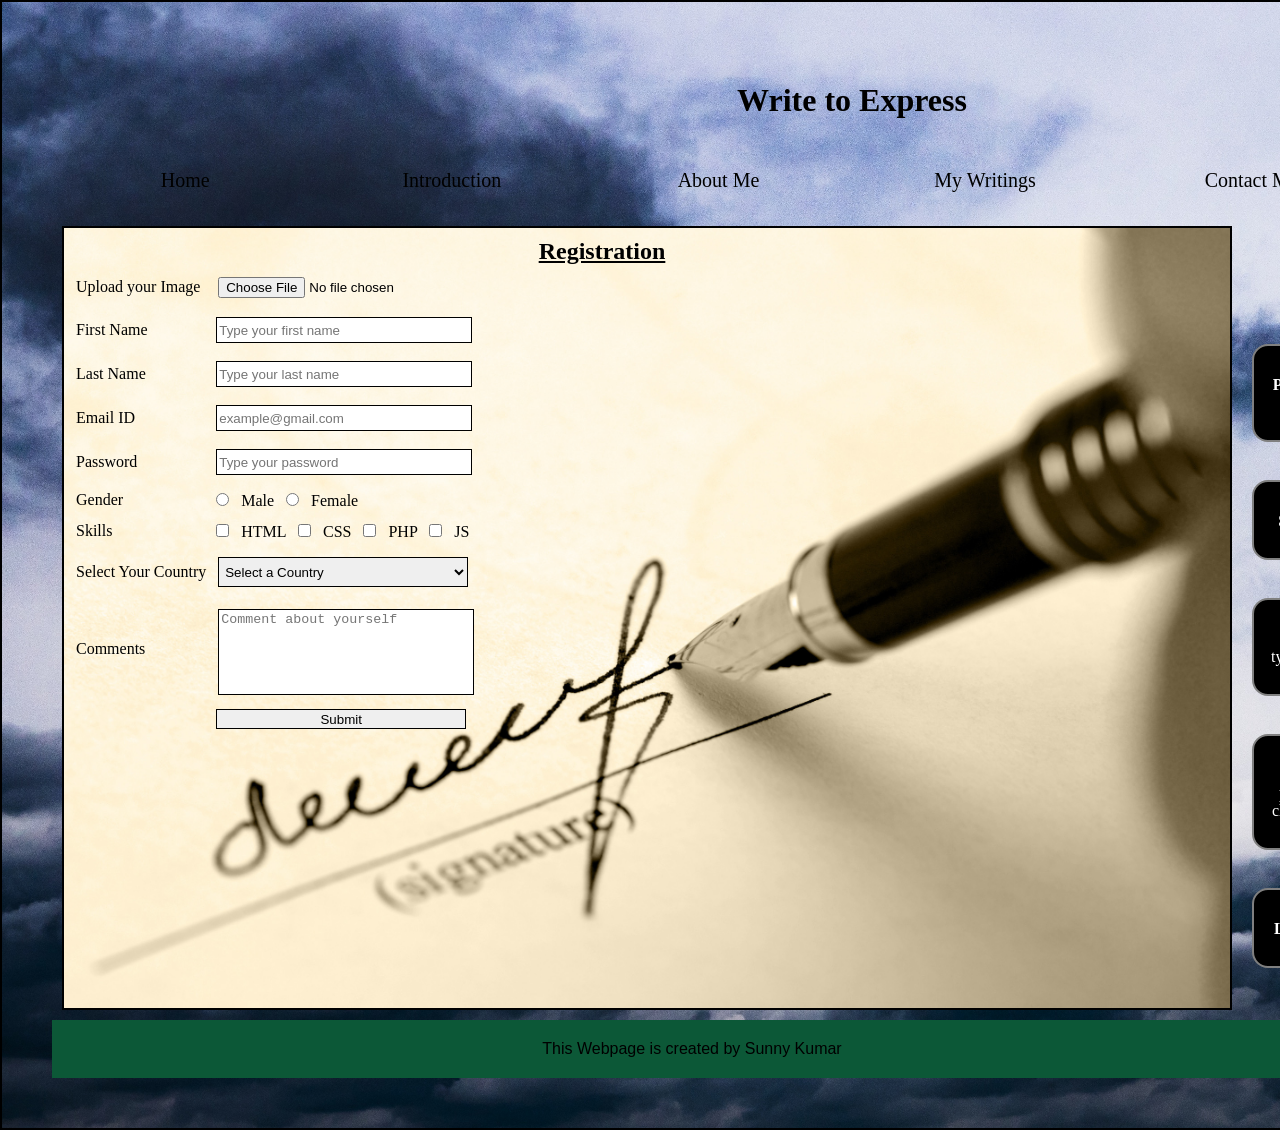
<file: contact-us_b.html>
<!DOCTYPE html>
<html>
	<head>
		<title>Write to Express</title>
		<link rel="stylesheet" href="style_b.css">
	</head>
	
	<body>
		<div id="container">
		
			<iframe src="head_b.html" id="head_iframe"></iframe>

			<div id="content">
				<div class="left-side">
					<form action="process.php" method="post" enctype="multipart/form-data">
					<h2 style="text-align:center;"> <u>Registration</u> </h2>
			<table>
				<tr>
					<td>Upload your Image</td>
					<td><input type ="file" name="up_image"></td>
				</tr>
				<tr>
					<td>First Name </td>
					<td><input type ="text" name="f_name" placeholder="Type your first name"></td>
				</tr>
				<tr>
					<td>Last Name </td>
					<td><input type ="text" name="l_name" placeholder="Type your last name"></td>
				</tr>
				<tr>
					<td>Email ID </td>
					<td><input type ="text" name="email" placeholder="example@gmail.com"></td>
				</tr>
				<tr>
					<td>Password</td>
					<td><input type ="password" name="password" placeholder="Type your password"></td>
				</tr>
				<tr>
					<td>Gender </td>
					<td><input type ="radio" name="gender" value="male"> Male
					<input type ="radio" name="gender" value="female"> Female
				</tr>
				<tr>
					<td>Skills</td>
					<td>
						<input type ="checkbox" value="html">  HTML
						<input type ="checkbox" value="css">  CSS
						<input type ="checkbox" value="php">  PHP
						<input type ="checkbox" value="js">  JS
					</td>
				</tr>
				<tr>
					<td>Select Your Country</td>
					<td>
						<select name="sel_country">
							<option>Select a Country</option>
							<option value="America">America</option>
							<option value="Britain">Britain</option>
							<option value="Canada">Canada</option>
							<option alue="Denmark">Denmark</option>
							<option alue="India">India</option>
						</select>
					</td>
				</tr>
				<tr>
					<td> Comments</td>
					<td> 
						<textarea placeholder="Comment about yourself"></textarea> 
					</td>
				</tr>
				<tr>
					<td></td>
					<td> <input type="submit" value="Submit" name="submit_but"> </td>
				</tr>

			</table>
		</form>
				</div>
				<iframe src="right-side_b.html" id="right-side_iframe"></iframe>
				<div style="clear:both;"></div>
			</div>
			<div id="footer">This Webpage is created by Sunny Kumar</div>
		</div>
	</body>
</html>
</file>
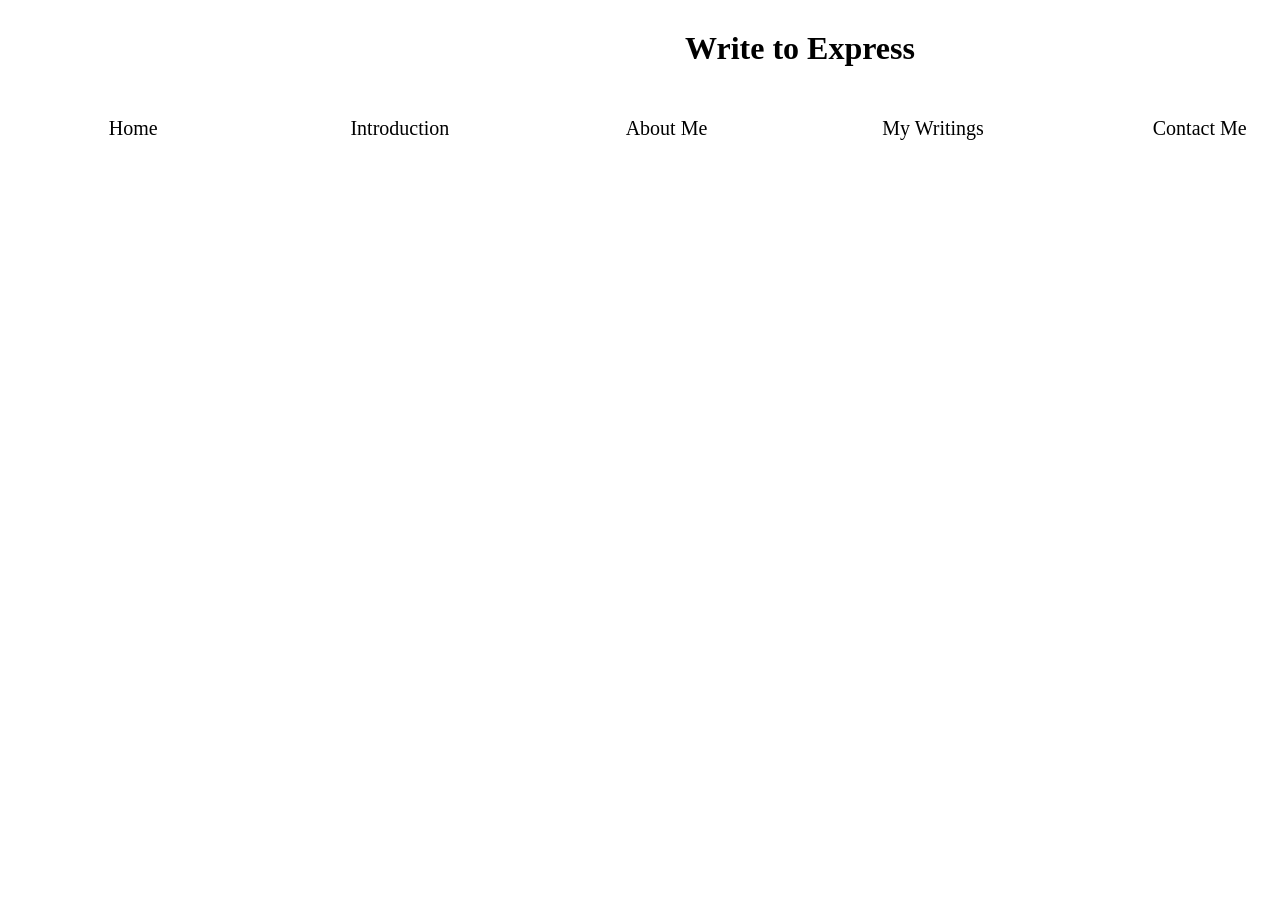
<file: head_b.html>
<html>
	<head>
		<link rel="stylesheet" href="style_b.css">
	</head>
	
	<body>
			<div id="header">
				<h1>Write to Express</h1>
			</div>
			<ul id="nav">
				<a href="index_b.html" target="_top"><li>Home</li></a>
				<a href="index_b.html" target="_top"><li>Introduction</li></a>
				<a href="index_b.html" target="_top"><li>About Me</li></a>
				<a href="index_b.html" target="_top"><li>My Writings</li></a>
				<a href="index_b.html" target="_top"><li>Contact Me</li></a>
				<a href="contact-us_b.html" target="_top"><li>Register</li></a>
				<div style="clear:both;"></div>
			</ul>
	</body>
</html>
</file>
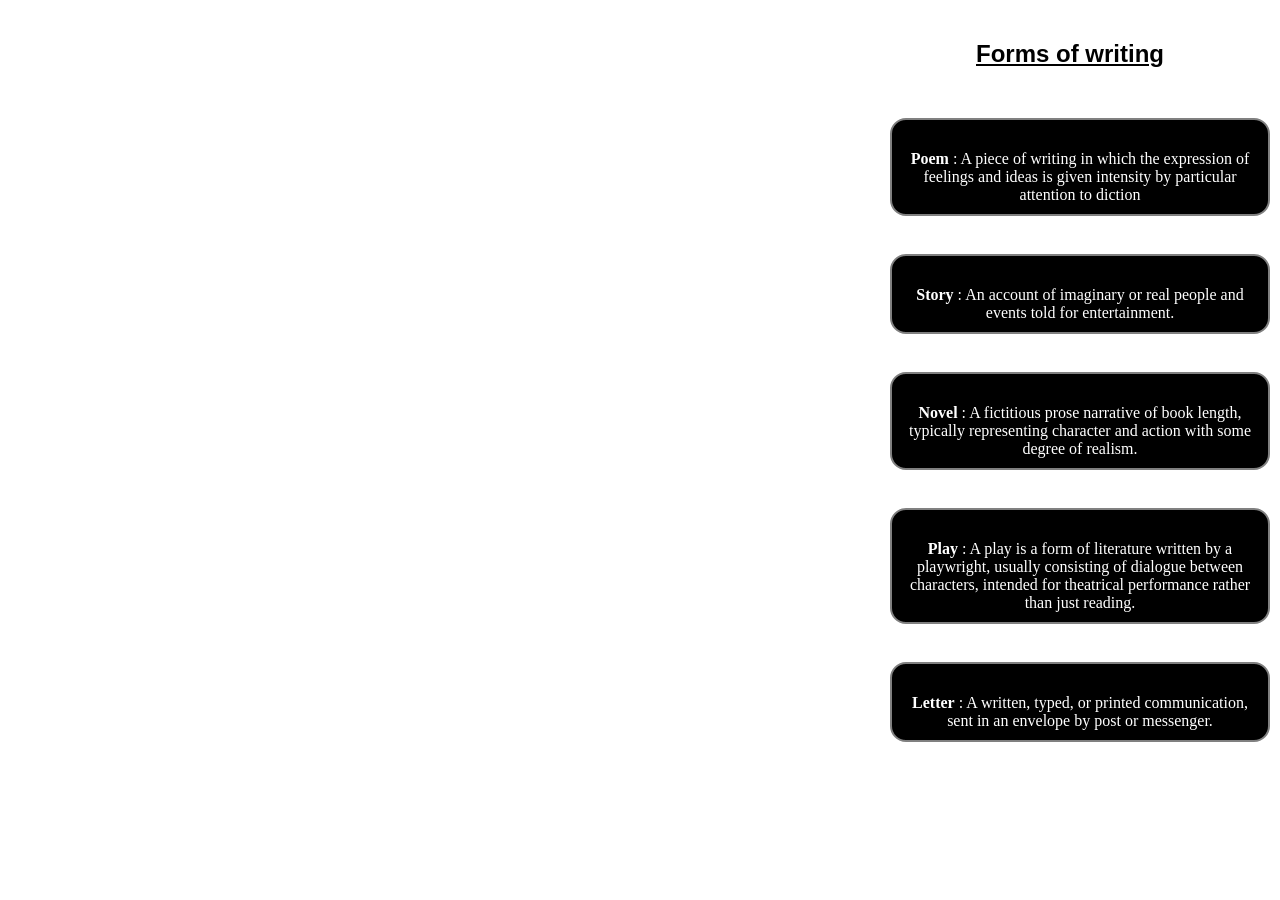
<file: right-side_b.html>
<!DOCTYPE html>
<html>
	<head>
		<link rel="stylesheet" href="style_b.css">
	</head>
	
	<body>
				<div class="right-side">
					<div class="right-top">
						<h2>Forms of writing</h2>
						<div class="form"> <span class="changing">Poem</span> : A piece of writing in which the expression of feelings and ideas is given intensity by particular attention to diction</div><br>
						<div class="form"> <span class="changing">Story</span> : An account of imaginary or real people and events told for entertainment.</div><br>
						<div class="form"> <span class="changing">Novel</span> : A fictitious prose narrative of book length, typically representing character and action with some degree of realism.</div><br>
						<div class="form"> <span class="changing">Play</span> : A play is a form of literature written by a playwright, usually consisting of dialogue between characters, intended for theatrical performance rather than just reading.</div><br>
						<div class="form"> <span class="changing">Letter</span> : A written, typed, or printed communication, sent in an envelope by post or messenger.</div><br>
					</div>
				</div>

	</body>
</html>
</file>
<file: style_b.css>
*{
	margin: 0;
	padding: 0;
}


body{}
	
	#container {
		
		width: 100%;
		min-height: 100%;
		margin: 0px;
		padding: 50px;
		border: 2px black solid;
		background-image: url("picture.jpg");
		background-size: cover;
	}
	
		#header {
			
			width: 1600px;
		}
		
			#header h1 {
				text-align: center;
				color: black;
				padding: 30px;
			}
		
		#nav {
			
			width: 1600px;
		}
		
			#nav li {
				float: left;
				font-size: 20px;
				color: black;
				padding: 20px 0px;
				text-align: center;
				width: 266.6px;
				list-style: none;
			}
			
				#nav li:hover {
					background:black;
					color: whiTe;
				}
			
		#content {
			width: 1600px;
		}
		
			.left-side {
				width: 1190px;
				float:left;
				margin-top:0;
				padding-top: 0;
			}
			
				.main{
					margin:10px;
				}
				
				.main p {
					font-family: arial;
					font-size: 20px;
					font-style: italic;
					padding: 20px 20px;
				}
				
				.main-image{
					width: 360px;
					height: 300px;
					padding: 0 0 0 20px;
					margin-top:0;
					padding-top: 0;
                    border-radius: 1em;
                    
				}
			
			.right-side {
				width: 400px;
				height: 780px;
				float: right;
			}
			
				.right-top h2{
					text-decoration: underline;
					width: 360px;
					text-align: center;
					font-family: arial; 
					padding: 40px 10px;
				}
				
					.form{
						background: black;
						color: white;
						margin: 10px 10px ; 
						padding:10px;
						padding-top: 30px;
						text-align: center;
						border: 2px solid gray;
                        border-radius: 1em;
					}

                    .changing{
                        font-weight: bolder;
                    }

					
					.form:hover{
						background: white;
						color: black;
						border: 2px solid black;
					}
			
		
		blockquote {
			padding: 0 20px 0 20px;
			font-family: arial;
			font-size: 20px;
			font-style: italic;
		}
		
		#footer {
			padding: 20px;
			background: #0C5837;
			color: black;
			text-align: center;
			font-family: arial; 
		}



/**** Contact Us starts ****/

	form input[type="text"]{
		width: 250px;
		height: 20px;
		padding: 2px;
		border: 1px solid black;
	}
	
	form input[type="password"]{
		width: 250px;
		height: 20px;
		padding: 2px;
		border: 1px solid black;
	}
	
	form input[type="file"]{
		width: 250px;
		height: 20px;
		padding: 2px;
	}
	
	form select{
		width: 250px;
		height: 30px;
		padding: 2px;
		margin: 10px;
		border: 1px solid black;
	}
	
	form textarea{
		width: 250px;
		height: 80px;
		padding: 2px;
		border: 1px solid black;
		resize: none;
		margin: 10px 10px 0 10px;
	}
	
	form input[type="submit"]{
		width: 250px;
		height: 20px;
		padding: 2px;
		border: 1px solid black;
	}
	
	form input[type="submit"]:hover{
		background:gray;
		color: white;
		border: 1px solid black;
	}
	
	form{
		height: 760px;
		margin: 10px;
		border: 2px solid black;
		padding: 10px 100px 10px 10px;
		background-image: url("3.jpg");
		background-size: cover;
		
	}
	
	form input{
		margin: 8px;
	}

/*** Contact Us Ends ****/	

	
/* Iframe CSS */

#head_iframe{
	border: 0;
	width: 1600px;
	height: 160px;
}
#right-side_iframe {
	border: 0;
	width: 400px;
	height: 780px;
	padding-top: 10px;
}

/* Iframe CSS */
</file>
